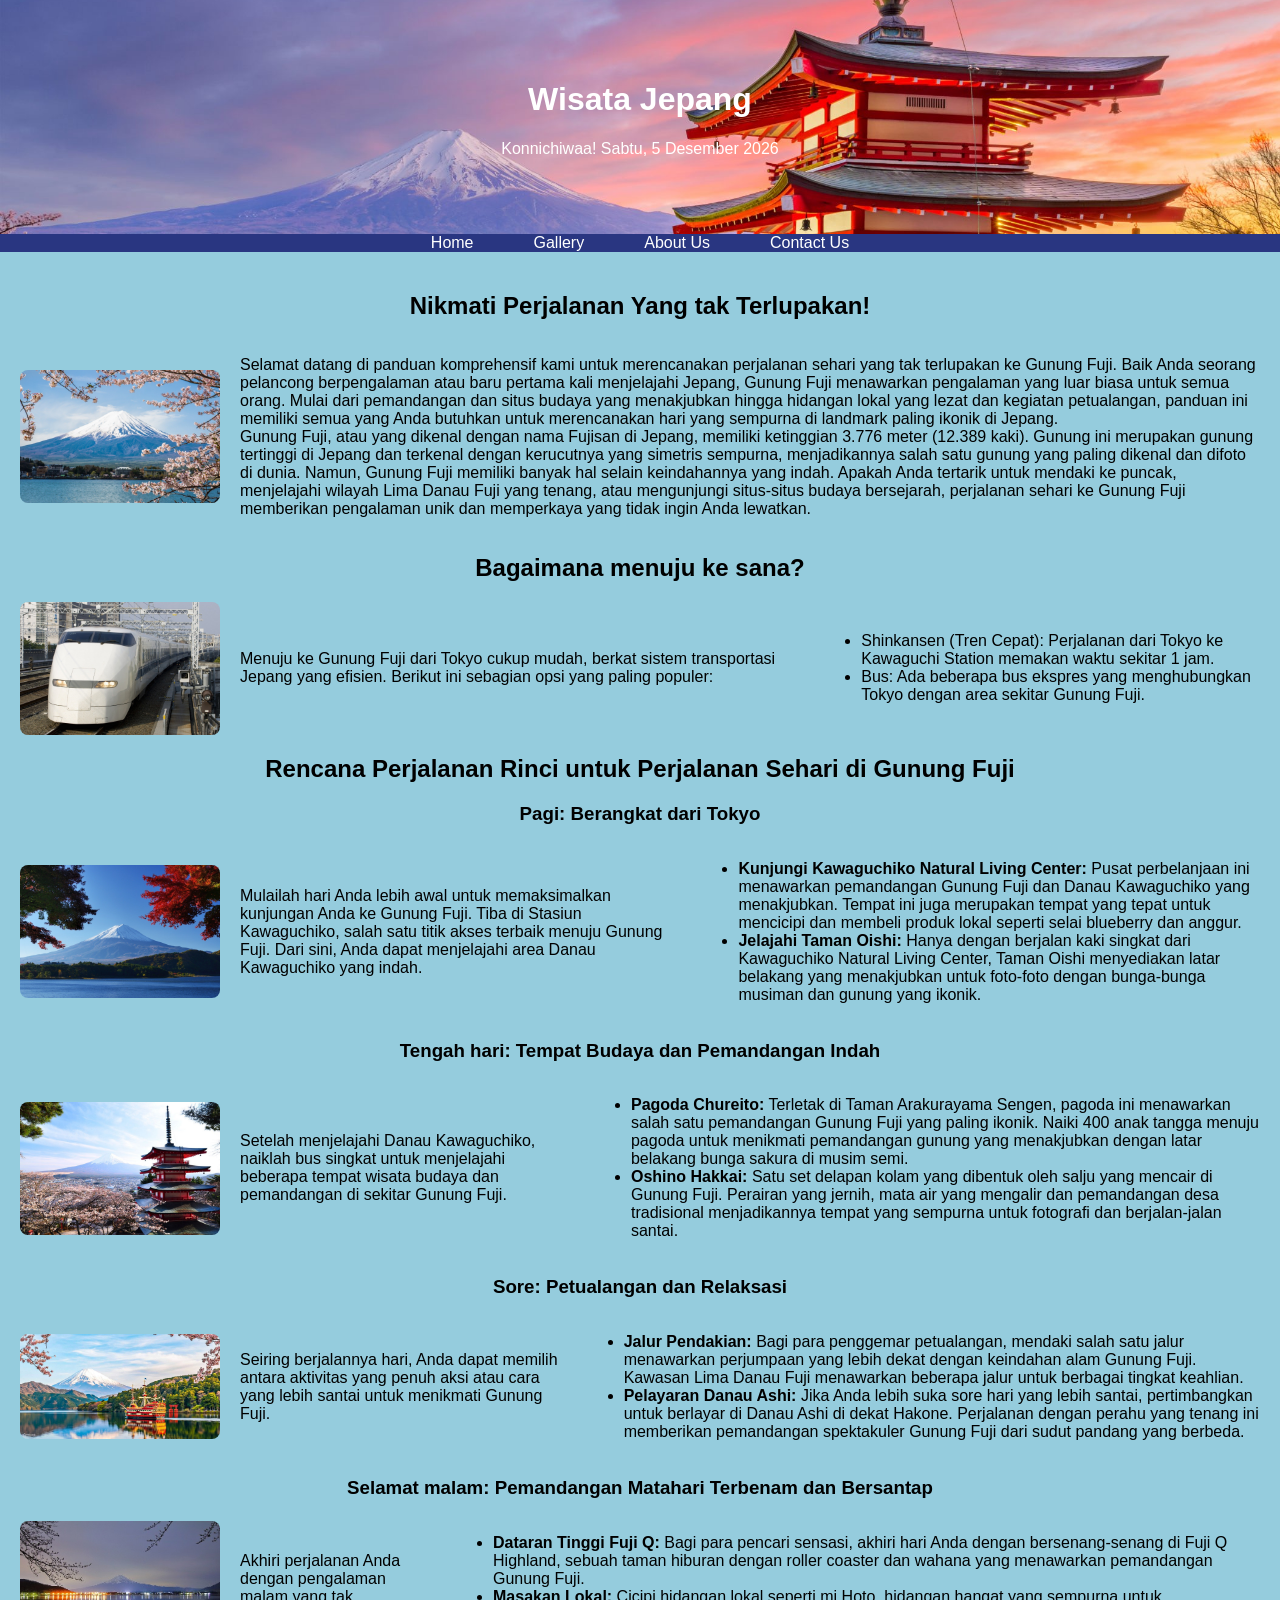
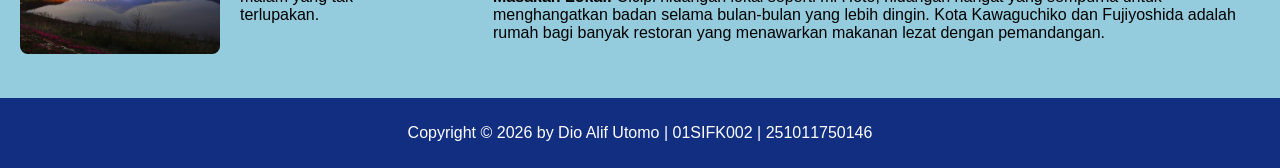
<file: index.html>
<!DOCTYPE html>
<html lang="id">
<head>
  <meta charset="UTF-8">
  <title>Wisata Jepang - Home</title>
  <link rel="stylesheet" href="style.css">
  <script src="script.js" defer></script>
</head>
<body>
  <!-- Banner -->
  <header class="banner">
    <h1>Wisata Jepang</h1>
    <p id="tanggal"></p>
  </header>

  <!-- Navigasi -->
  <nav class="menu">
    <ul>
      <li><a href="index.html">Home</a></li>
      <li><a href="gallery.html">Gallery</a></li>
      <li><a href="about.html">About Us</a></li>
      <li><a href="contact.html">Contact Us</a></li>
    </ul>
  </nav>

  <!-- Konten -->
  <main class="content">
    <h2>Nikmati Perjalanan Yang tak Terlupakan!</h2>
    <div class="berita">
      <img src="Image/gunung-fuji.png" alt="Gunung Fuji">
      <p>Selamat datang di panduan komprehensif kami untuk merencanakan perjalanan sehari yang tak terlupakan ke Gunung Fuji. Baik Anda seorang pelancong berpengalaman atau baru pertama kali menjelajahi Jepang, Gunung Fuji menawarkan pengalaman yang luar biasa untuk semua orang. Mulai dari pemandangan dan situs budaya yang menakjubkan hingga hidangan lokal yang lezat dan kegiatan petualangan, panduan ini memiliki semua yang Anda butuhkan untuk merencanakan hari yang sempurna di landmark paling ikonik di Jepang. 
        <br> Gunung Fuji, atau yang dikenal dengan nama Fujisan di Jepang, memiliki ketinggian 3.776 meter (12.389 kaki). Gunung ini merupakan gunung tertinggi di Jepang dan terkenal dengan kerucutnya yang simetris sempurna, menjadikannya salah satu gunung yang paling dikenal dan difoto di dunia. Namun, Gunung Fuji memiliki banyak hal selain keindahannya yang indah. Apakah Anda tertarik untuk mendaki ke puncak, menjelajahi wilayah Lima Danau Fuji yang tenang, atau mengunjungi situs-situs budaya bersejarah, perjalanan sehari ke Gunung Fuji memberikan pengalaman unik dan memperkaya yang tidak ingin Anda lewatkan. </p>
    </div>

    <h2>Bagaimana menuju ke sana?</h2>
    <div class="berita">
      <img src="Image/shinkansen.png" alt="Shinkansen">
      <p>Menuju ke Gunung Fuji dari Tokyo cukup mudah, berkat sistem transportasi Jepang yang efisien. Berikut ini sebagian opsi yang paling populer:</p>
      <ul>
        <li>Shinkansen (Tren Cepat): Perjalanan dari Tokyo ke Kawaguchi Station memakan waktu sekitar 1 jam.</li>
        <li>Bus: Ada beberapa bus ekspres yang menghubungkan Tokyo dengan area sekitar Gunung Fuji.</li>
      </ul>
    </div>

    <h2>Rencana Perjalanan Rinci untuk Perjalanan Sehari di Gunung Fuji</h2>
    <h3>Pagi: Berangkat dari Tokyo</h3>
    <div class="berita">
      <img src="Image/fuji-gunung.png" alt="Gunung Fuji">
      <p>Mulailah hari Anda lebih awal untuk memaksimalkan kunjungan Anda ke Gunung Fuji. Tiba di Stasiun Kawaguchiko, salah satu titik akses terbaik menuju Gunung Fuji.
         Dari sini, Anda dapat menjelajahi area Danau Kawaguchiko yang indah.</p>
      <ul>
        <li><b>Kunjungi Kawaguchiko Natural Living Center:</b> Pusat perbelanjaan ini menawarkan pemandangan Gunung Fuji dan Danau Kawaguchiko yang menakjubkan. Tempat ini juga merupakan tempat yang tepat untuk mencicipi dan membeli produk lokal seperti selai blueberry dan anggur.</li>
        <li><b>Jelajahi Taman Oishi:</b> Hanya dengan berjalan kaki singkat dari Kawaguchiko Natural Living Center, Taman Oishi menyediakan latar belakang yang menakjubkan untuk foto-foto dengan bunga-bunga musiman dan gunung yang ikonik.</li>
      </ul>
    </div>
    
    <h3>Tengah hari: Tempat Budaya dan Pemandangan Indah</h3>
    <div class="berita">  
    <img src="Image/Pagoda Chureito.png" alt="Pagoda Chureito">
    <p>Setelah menjelajahi Danau Kawaguchiko, naiklah bus singkat untuk menjelajahi beberapa tempat wisata budaya dan pemandangan di sekitar Gunung Fuji.</p>
      <ul>
        <li><b>Pagoda Chureito:</b> Terletak di Taman Arakurayama Sengen, pagoda ini menawarkan salah satu pemandangan Gunung Fuji yang paling ikonik. Naiki 400 anak tangga menuju pagoda untuk menikmati pemandangan gunung yang menakjubkan dengan latar belakang bunga sakura di musim semi.</li>
        <li><b>Oshino Hakkai: </b> Satu set delapan kolam yang dibentuk oleh salju yang mencair di Gunung Fuji. Perairan yang jernih, mata air yang mengalir dan pemandangan desa tradisional menjadikannya tempat yang sempurna untuk fotografi dan berjalan-jalan santai.</li>
      </ul>
    </div>

    <h3>Sore: Petualangan dan Relaksasi</h3>
    <div class="berita">
    <img src="Image/Pelayaran Danau Ashi.png" alt="Danau Ashi">
      <p>Seiring berjalannya hari, Anda dapat memilih antara aktivitas yang penuh aksi atau cara yang lebih santai untuk menikmati Gunung Fuji.</p>
      <ul>
        <li><b>Jalur Pendakian:</b> Bagi para penggemar petualangan, mendaki salah satu jalur menawarkan perjumpaan yang lebih dekat dengan keindahan alam Gunung Fuji. Kawasan Lima Danau Fuji menawarkan beberapa jalur untuk berbagai tingkat keahlian.</li>
        <li><b>Pelayaran Danau Ashi: </b> Jika Anda lebih suka sore hari yang lebih santai, pertimbangkan untuk berlayar di Danau Ashi di dekat Hakone. Perjalanan dengan perahu yang tenang ini memberikan pemandangan spektakuler Gunung Fuji dari sudut pandang yang berbeda.</li>
      </ul>
    </div>

    <h3>Selamat malam: Pemandangan Matahari Terbenam dan Bersantap</h3>
    <div class="berita">
    <img src="Image/Dataran Tinggi Fuji Q.png" alt="Gunung Fuji">
      <p>Akhiri perjalanan Anda dengan pengalaman malam yang tak terlupakan.</p>
      <ul>
        <li><b>Dataran Tinggi Fuji Q:</b> Bagi para pencari sensasi, akhiri hari Anda dengan bersenang-senang di Fuji Q Highland, sebuah taman hiburan dengan roller coaster dan wahana yang menawarkan pemandangan Gunung Fuji.</li>
        <li><b>Masakan Lokal:</b> Cicipi hidangan lokal seperti mi Hoto, hidangan hangat yang sempurna untuk menghangatkan badan selama bulan-bulan yang lebih dingin. Kota Kawaguchiko dan Fujiyoshida adalah rumah bagi banyak restoran yang menawarkan makanan lezat dengan pemandangan.</li>
      </ul>
    </div>
  </main>

  <!-- Footer -->
  <footer>
    <p>Copyright &copy; 2026 by Dio Alif Utomo | 01SIFK002 | 251011750146</p>
  </footer>
</body>
</html>
</file>
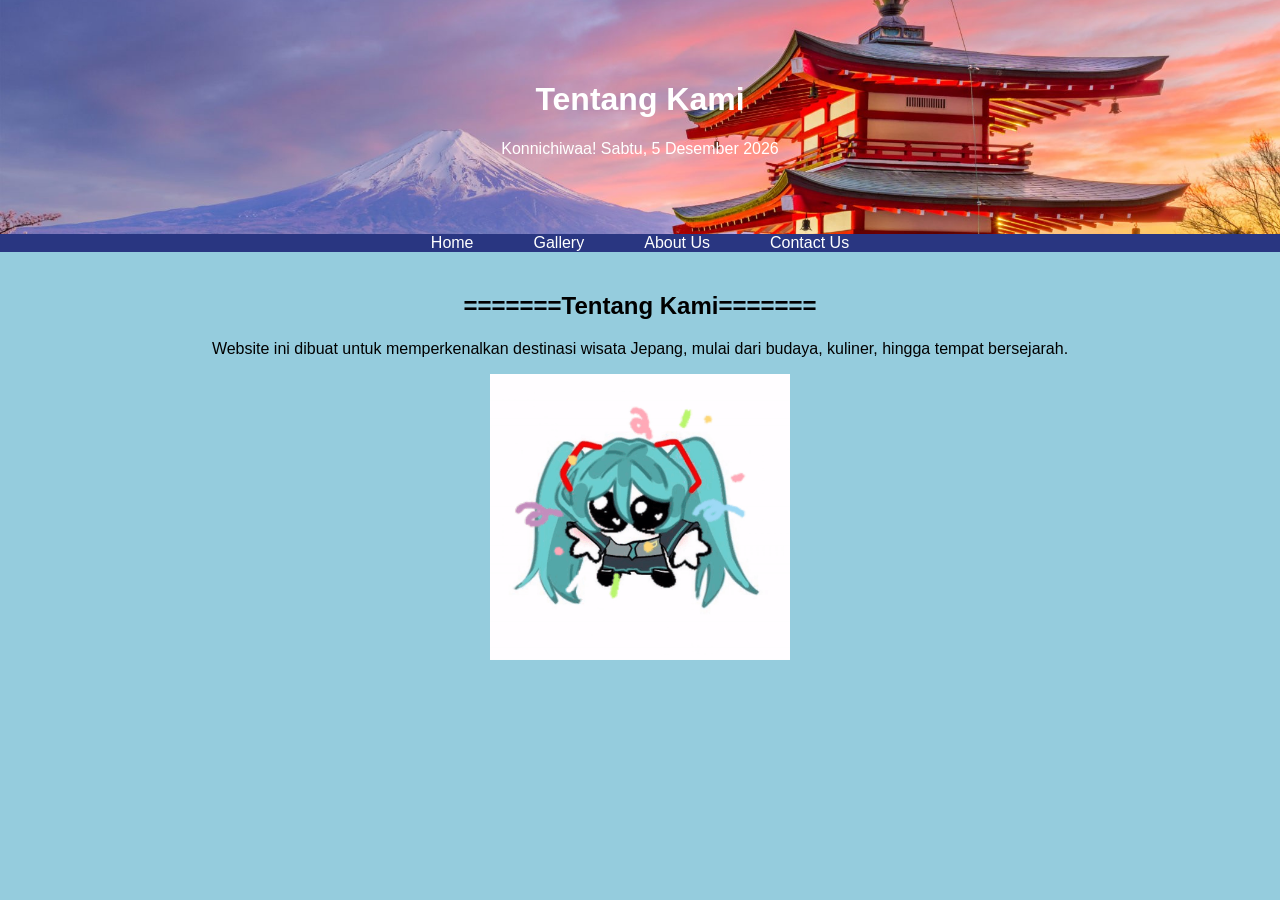
<file: about.html>
<head>
    <link rel="stylesheet" href="style.css">
  <script src="script.js" defer></script>
</head>

<body>
  <!-- Banner -->
  <header class="banner">
    <h1>Tentang Kami</h1>
    <p id="tanggal"></p>
  </header>

  <!-- Navigasi -->
  <nav class="menu">
    <ul>
      <li><a href="index.html">Home</a></li>
      <li><a href="gallery.html">Gallery</a></li>
      <li><a href="about.html">About Us</a></li>
      <li><a href="contact.html">Contact Us</a></li>
    </ul>
  </nav>

<main class="content">
  <h2>=======Tentang Kami=======</h2>
  <p>Website ini dibuat untuk memperkenalkan destinasi wisata Jepang, 
     mulai dari budaya, kuliner, hingga tempat bersejarah.</p>
  <img src="Image/hatsune-miku-meme.gif" alt="Contoh GIF" width="300">
</main>
</file>
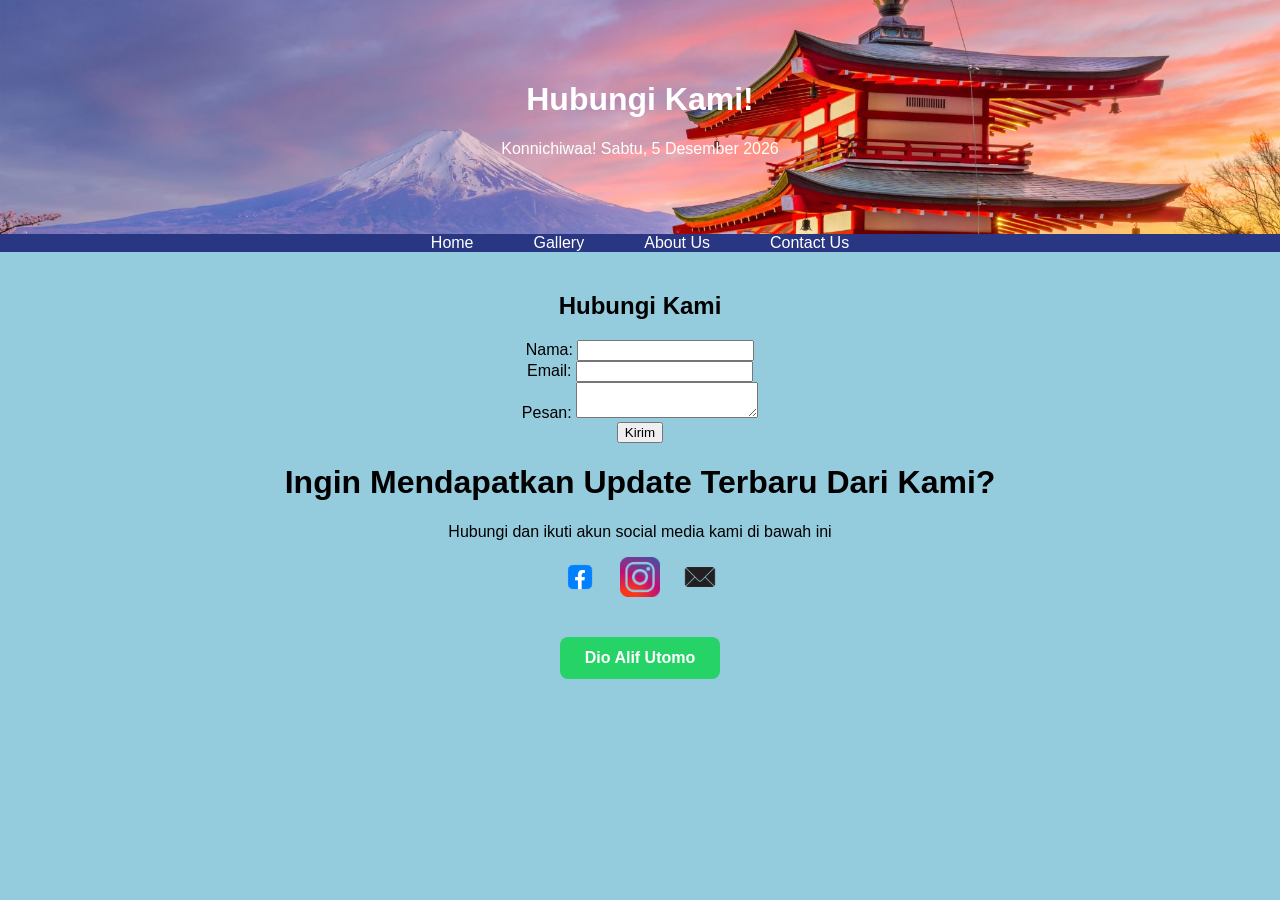
<file: contact.html>
<head>
    <link rel="stylesheet" href="style.css">
  <script src="script.js" defer></script>
</head>

<body>
  <!-- Banner -->
  <header class="banner">
    <h1>Hubungi Kami!</h1>
    <p id="tanggal"></p>
  </header>

  <!-- Navigasi -->
  <nav class="menu">
    <ul>
      <li><a href="index.html">Home</a></li>
      <li><a href="gallery.html">Gallery</a></li>
      <li><a href="about.html">About Us</a></li>
      <li><a href="contact.html">Contact Us</a></li>
    </ul>
  </nav>

<main class="content">
  <h2>Hubungi Kami</h2>
  <form>
    <label>Nama:</label>
    <input type="text" name="nama" required><br>
    <label>Email:</label>
    <input type="email" name="email" required><br>
    <label>Pesan:</label>
    <textarea name="pesan" required></textarea><br>
    <button type="submit">Kirim</button>
  </form>


  <h1>Ingin Mendapatkan Update Terbaru Dari Kami?</h1>
  <p>Hubungi dan ikuti akun social media kami di bawah ini</p>

  <div class="social-icons">
    <a href="https://web.facebook.com/di.oauo"><img src="Image/fesnuk.png" alt="Facebook"></a>
    <a href="https://www.instagram.com/di_oau/"><img src="Image/igeh.png" alt="Instagram"></a>
    <a href="mailto:dioau77@gmail.com"><img src="Image/email.png" alt="Email"></a>
  </div>

  <div class="whatsapp-buttons">
    <a href="https://wa.me/6285814551507" class="wa-btn">Dio Alif Utomo</a>
  </div>
</main>
</file>
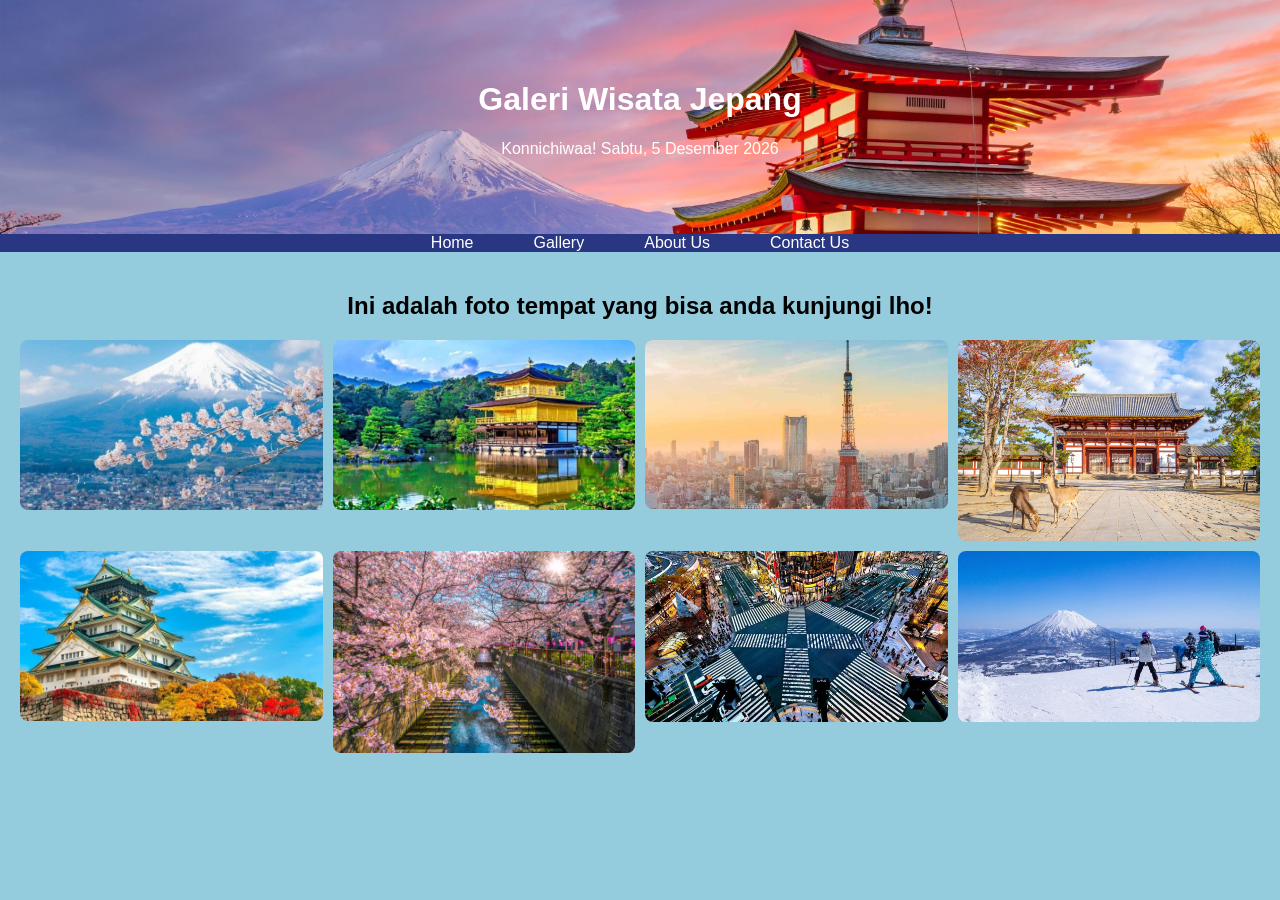
<file: gallery.html>
<head>
    <link rel="stylesheet" href="style.css">
  <script src="script.js" defer></script>
</head>

<body>
  <!-- Banner -->
  <header class="banner">
    <h1>Galeri Wisata Jepang</h1>
    <p id="tanggal"></p>
  </header>

  <!-- Navigasi -->
  <nav class="menu">
    <ul>
      <li><a href="index.html">Home</a></li>
      <li><a href="gallery.html">Gallery</a></li>
      <li><a href="about.html">About Us</a></li>
      <li><a href="contact.html">Contact Us</a></li>
    </ul>
  </nav>

<main class="content gallery">
  <h2>Ini adalah foto tempat yang bisa anda kunjungi lho!</h2>
  <div class="grid">
    <img src="Image/Gunung Fuji.png" alt="Gunung Fuji">
    <img src="Image/Kyoto Temple.png" alt="Kyoto Temple">
    <img src="Image/Tokyo Tower.png" alt="Tokyo Tower">
    <img src="Image/Nara Park.png" alt="Nara Park">
    <img src="Image/Osaka Castle.png" alt="Osaka Castle">
    <img src="Image/Bunga Sakura.jpg" alt="Bunga Sakura">
    <img src="Image/Shibuya Crossing.png" alt="Shibuya Crossing">
    <img src="Image/Hokkaido Snow.png" alt="Hokkaido Snow">
  </div>
</main>
</file>
<file: style.css>
body {
  font-family: Arial, sans-serif;
  margin: 0; padding: 0;
  background-color: #95CCDD;
}

main { text-align: left; padding: 20px; }
div  { text-align: left; margin-bottom: 20px; }

.banner {
  background: url('Image/banner-sakura.png') no-repeat center;
  background-size: cover;
  color: white; text-align: center;
  padding: 60px;
}

.menu ul {
  list-style: none;
  display: flex;
  justify-content: center;
  background: #293681;
  margin: 0; padding: 0;
}
.menu li { margin: 0 20px; }
.menu a {
  color: white; text-decoration: none;
  padding: 10px;
}
.menu a:hover { background: #4647AE; }

.content { padding: 20px; text-align: center; }
.berita { display: flex; justify-content: center; align-items: center; gap: 20px; }
.berita img { width: 200px; border-radius: 8px; }

.gallery .grid {
  display: grid;
  grid-template-columns: repeat(4, 1fr);
  gap: 10px;
}
.gallery img { width: 100%; border-radius: 8px; }

footer {
  background: #112E81; color: white;
  text-align: center; padding: 10px;
}

.social-icons {
      display: flex;
      justify-content: center;
      gap: 20px;
      margin-bottom: 40px;
    }

    .social-icons a img {
      width: 40px;
      height: 40px;
      transition: transform 0.3s;
    }

    .social-icons a img:hover {
      transform: scale(1.2);
    }

    .whatsapp-buttons {
      display: flex;
      flex-direction: column;
      gap: 15px;
      align-items: center;
    }

    .wa-btn {
      background-color: #25D366;
      color: white;
      text-decoration: none;
      padding: 12px 25px;
      border-radius: 8px;
      font-size: 16px;
      font-weight: bold;
      transition: background-color 0.3s;
    }

    .wa-btn:hover {
      background-color: #1ebe5d;
    }
</file>
